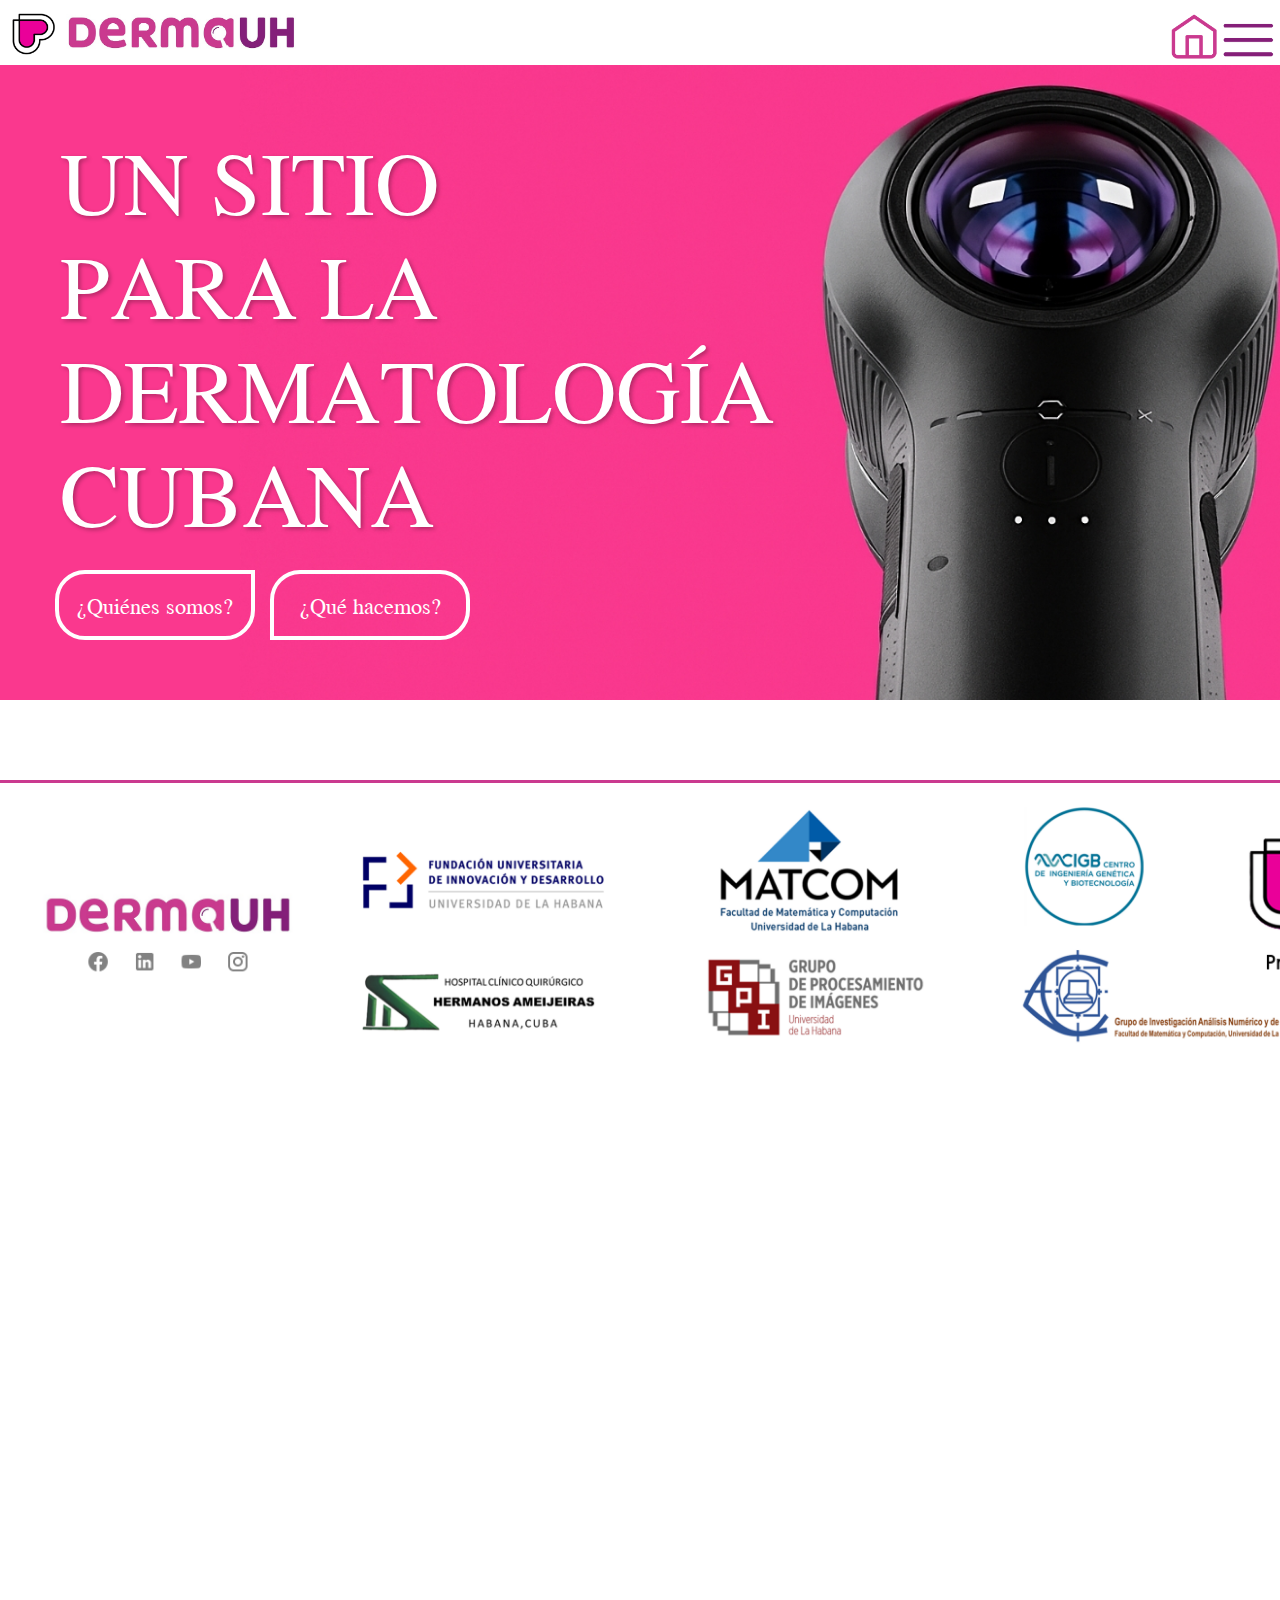
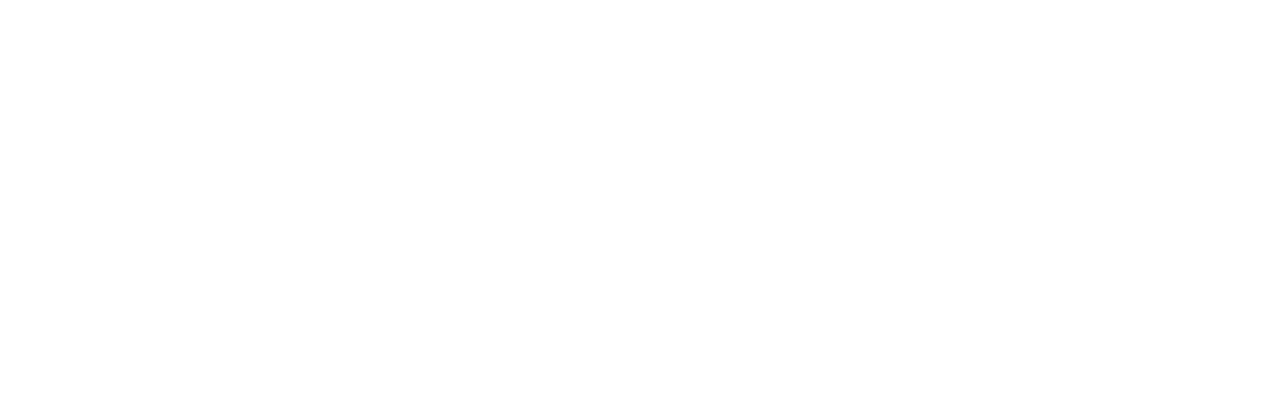
<file: index.html>
<!DOCTYPE html>
<html lang="es">
<head>
    <link rel="preconnect" href="https://fonts.googleapis.com">
    <link rel="preconnect" href="https://fonts.gstatic.com" crossorigin>
    <link href="https://fonts.googleapis.com/css2?family=Abril+Fatface&family=Bungee&family=Jomolhari&display=swap" rel="stylesheet">
    <link href="styles/style.css" rel="stylesheet" type="text/css">
    <meta charset="UTF-8">
    <meta name="viewport" content="width=device-width, initial-scale=1.0">
    <title>DermaUH</title>
</head>
<body>
   <div class="fondo">
    <img src="images/fondo5.jpg" alt="logoDermaUH" class="background">
    <p class="sitio">UN SITIO<br> PARA LA <br> DERMATOLOGÍA <br> CUBANA</p>
    <button class="somos" onclick="Somos()">¿Quiénes somos?</button>
    <button class="hacemos" onclick="Hacemos()">¿Qué hacemos?</button>
   </div>
    <div class="barra">
    <img src="images/logo.png" alt="logoDermaUH" class="logo">
    <img src="images/corazon.png" alt="logoCorazon" class="corazon">
    <img src="images/menu.png" alt="menu" class="buttonmenu" onclick="Menu()">
    <ul id="menu">
        <li class="cont" onclick="Contacto()">¿Cómo contactarnos?</li>
        <li class="dist" onclick="Dist()">¿Qué nos distingue?</li>
    </ul>
    <img src="images/home.png" alt="menu" class="buttonhome" onclick="Home()">
    </div>
    <div class="final">
        <img src="images/fin.png" alt="Pie de pagina" class="pie">
    </div>
    <script src="scripts/buttons.js"></script>
</body>
</html>
</file>
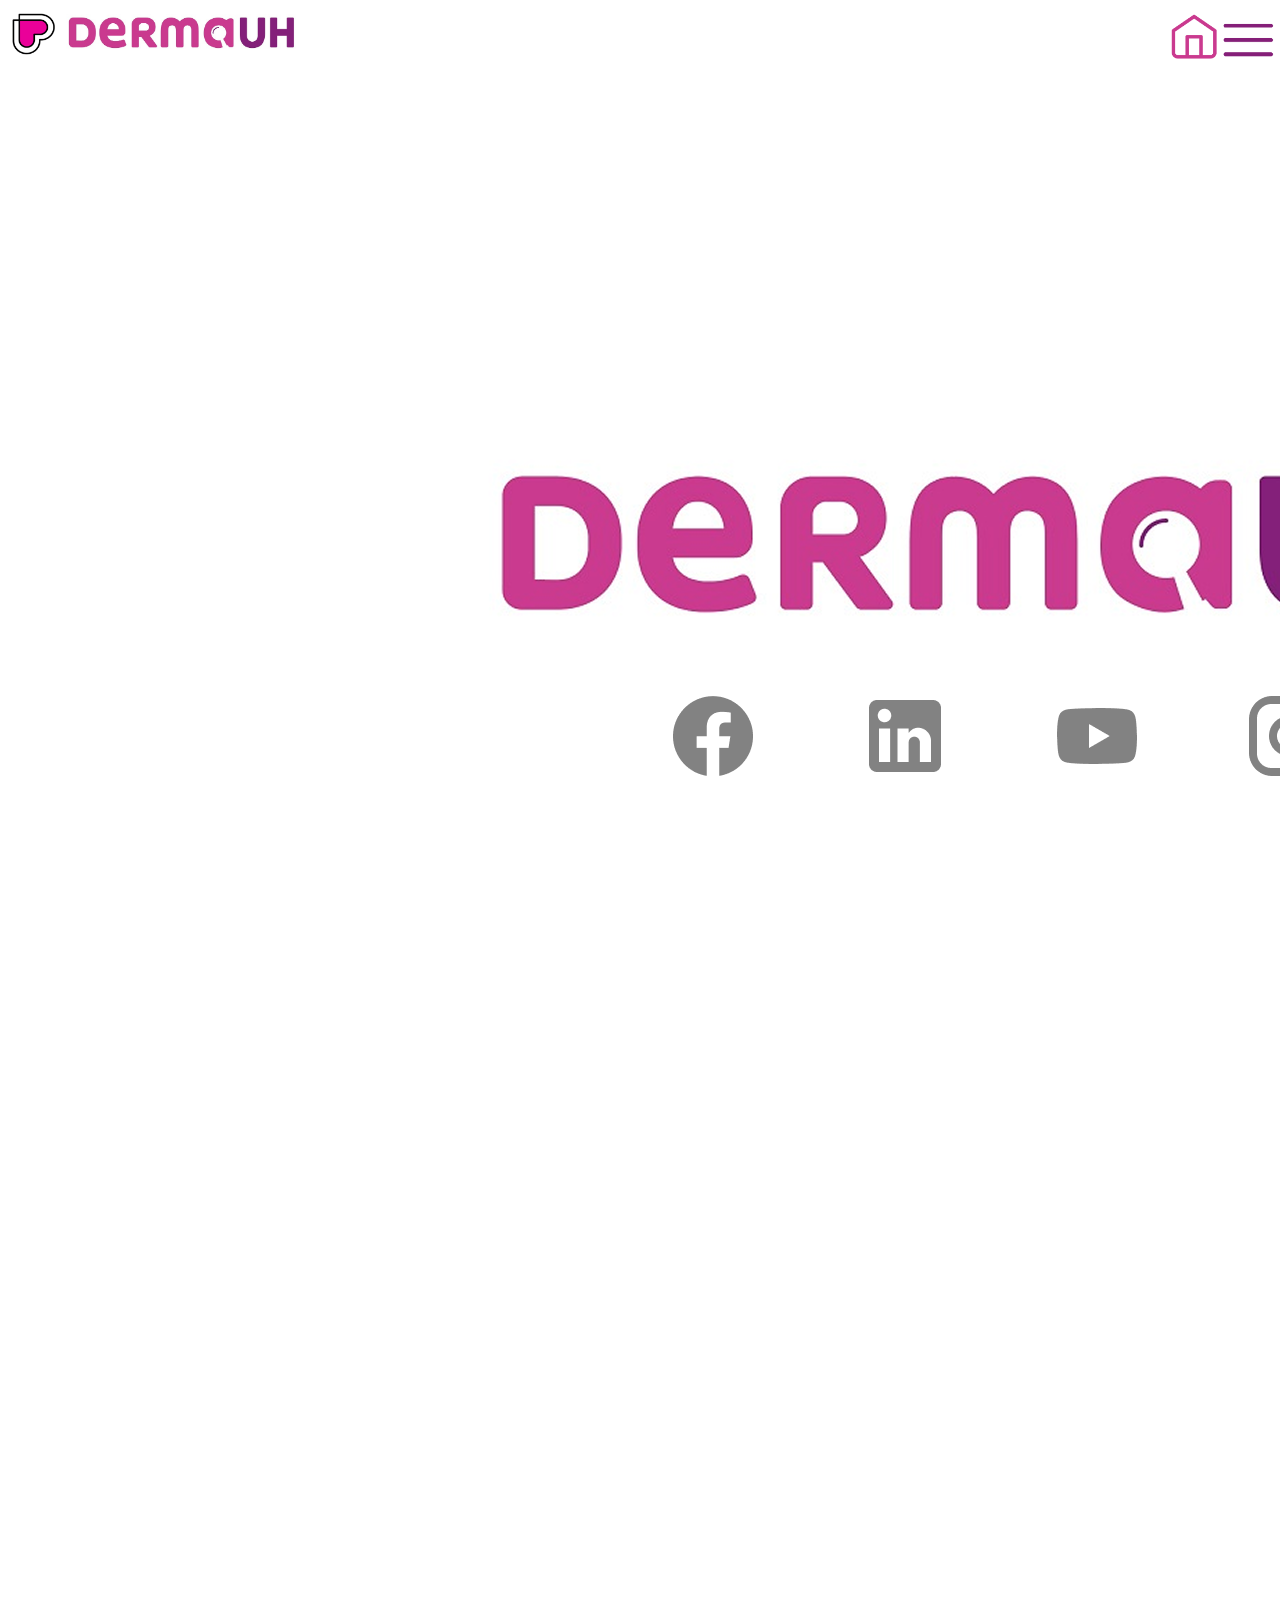
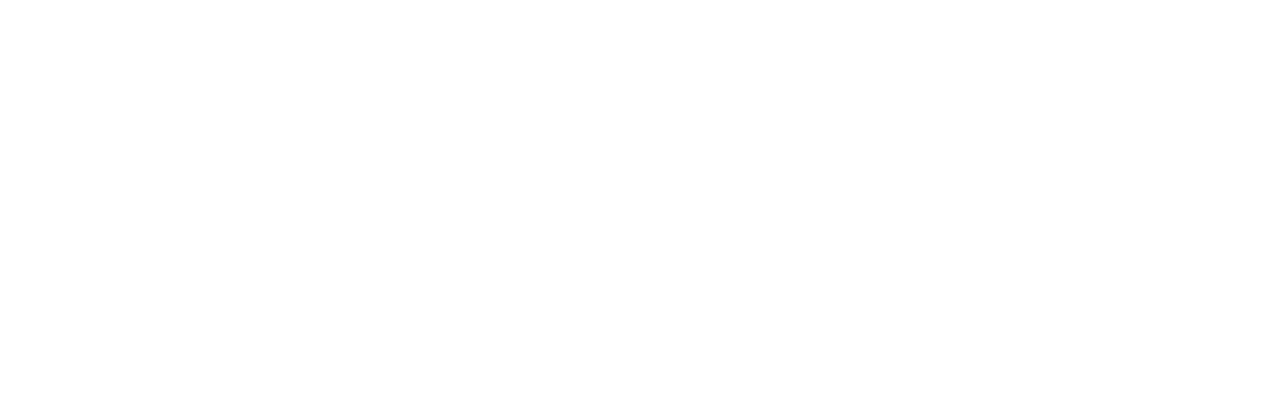
<file: index3.html>
<!DOCTYPE html>
<html lang="es">
<head>
     <link rel="preconnect" href="https://fonts.googleapis.com">
    <link rel="preconnect" href="https://fonts.gstatic.com" crossorigin>
    <link href="https://fonts.googleapis.com/css2?family=Abril+Fatface&family=Bungee&family=Jomolhari&display=swap" rel="stylesheet">
    <link href="styles/style.css" rel="stylesheet" type="text/css">
    <link href="styles/style2.css" rel="stylesheet" type="text/css">
    <meta charset="UTF-8">
    <meta name="viewport" content="width=device-width, initial-scale=1.0">
    <title>¿Qué hacemos?</title>
</head>
<body>
    <div class="barra">
    <img src="images/logo.png" alt="logoDermaUH" class="logo">
    <img src="images/corazon.png" alt="logoCorazon" class="corazon">
    <img src="images/menu.png" alt="menu" class="buttonmenu" onclick="Menu()">
    <ul id="menu">
        <li class="cont" onclick="Contacto()">¿Cómo contactarnos?</li>
        <li class="dist" onclick="Dist()">¿Qué nos distingue?</li>
    </ul>
    <img src="images/home.png" alt="menu" class="buttonhome" onclick="Home()">
     <div class="final3">
        <img src="images/fin.png" alt="Pie de pagina" class="pie3">
    </div>
    <script src="scripts/buttons.js"></script>
</body>
</html>
</file>
<file: styles/style.css>
.html,
body {
    background-color: white;
    width: 100%;
    height: 2000px;
    margin: 0;
    padding: 0;
}

.barra {
    position: fixed;
    background-color: white;
    display: flex;
    width: 100%;
    height: 65px;
    top:0px;
    z-index: 20;
}

.logo {
    height: 85%;
    width: auto;
    object-fit: contain;
    position: relative;
    top: 4px;
    left: 56px;
}

.corazon {
    height: 88%;
    width: auto;
    object-fit: contain;
    position: relative;
    left: -250px;
    top: 4px
}

.buttonmenu {
    height: 4%;
    width: auto;
    object-fit: contain;
    position: fixed;
    left: 95.5%;
    top: 2.4%;
    transition: all 0.3s ease;
}

.buttonhome {
    height: 5%;
    width: auto;
    object-fit: contain;
    position: fixed;
    left: 91.5%;
    top: 1.6%;
    transition: all 0.3s ease;
}

.buttonmenu:hover {
    height: 5%;
    width: auto;
}

.buttonhome:hover {
    height: 6%;
    width: auto;
}

#menu {
    background-color: white;
    border-radius: 35px 0 35px 0;
    list-style: none;
    padding: 0%;
    margin: 0%;
    width: 205px;
    height: 100px;
    position: absolute;
    top: 70px;
    left: 1310px;
    opacity: 0;
    visibility: hidden;
    transition: opacity 0.5s ease, visibility 0.5s ease;
}
#menu.visible {
    opacity: 1;
    visibility: visible;
}

.cont {
    font-size: 20px;
    color: #851f78;
    margin: 0%;
    padding: 0%;
    position: absolute;
    top:13%;
    left: 3%;
    font-family: "Jomolhari", serif;
    
    width: 100%;
}
.dist {
    font-size: 20px;
    color: #851f78;
    margin: 0%;
    padding: 0%;
    position: absolute;
    top:53%;
    left: 2%;
    font-family: "Jomolhari", serif;
    border-top: 2px solid #851f78; 
    padding: 4%;
    width: 89%;
    padding-top: 0.5%;
}
.cont:hover{
    color: #ca3a8f
}

.dist:hover{
    color: #ca3a8f
    
}
.fondo{
    position: relative;
}
.background{
    height: 700px;
    width: 100%;
    display: block;
    object-fit: cover;
}
.sitio{
    position: absolute;
    top: 50px;
    left: 60px;
    font-family: "Jomolhari", serif;
    color: white;
    line-height: 1.3;
    font-size: 80px;
    text-shadow: 2px 2px 4px rgba(0, 0, 0, 0.3);
}
.somos{
    position: absolute;
    font-family: "jomolhari", serif;
    font-size: 20px;
    width: 200px;
    height: 70px;
    top: 570px;
    left: 55px;
    border-radius: 30px 0px 30px 30px;
    background-color: transparent;
    border-width: 4px;
    border-style: solid;
    border-color: white;
    color: white;
}
.hacemos{
    position: absolute;
    font-family: "jomolhari", serif;
    font-size: 20px;
    width: 200px;
    height: 70px;
    top: 570px;
    left: 270px;
    border-radius: 30px 30px 30px 0px;
    background-color: transparent;
    border-width: 4px;
    border-style: solid;
    border-color: white;
    color: white;
}
.hacemos:hover,
.somos:hover{
    background-color: rgba(255, 255, 255, 0.1);
}
.final{
    background-color: white;
    border-width: 90px;
    border-top: solid 3px;
    border-color: #ca3a8f;
    width: 100%;
    height: 300px;
    position: relative;
    top: 80px ;
    text-align: center;
}
.pie{
    width: auto;
    height: 100%;
   
}
.tituloservicios{
    position: relative;
    bottom: -5px;
    left: 27%;
    width: 700px;
    transform: translateX(-50%);
    font-size: 69px;
    color: #A71956;
    margin-bottom: 0;
    padding-top: 0;
    font-family: 'Jomolhari', serif;
    
}
.carrusel{
    position: relative;
    width: 100%;
    margin:0 auto;
    overflow: hidden;
}
.slides{
    display:flex;
    transition: transform 0.5s ease-in-out;
    gap:24px;
    
}
.slide{
    flex: 0 0 calc((100% - 48px) / 3);
    box-sizing: border-box;
    padding: 10px;
    text-align: center;
}
.slide img{
    width:100%;
    border-radius: 10px;
    height:400px;
    object-fit: contain;
}
.slide-title{
    margin-top:10px;
    font-size:32px;
    color: #A81956;
    font-family: "Jomolhari", serif;
}
.slide-desc{
    margin-top: 6px;
    font-size: 20px;
    color: #A71956;
    line-height:1.4;
    font-family: "Jomolhari", serif;
    width: 370px;
    position: relative;
    left: 47px;
}
.prev, .next{
    position: absolute;
    top:40%;
    background: none;
    border: none;
    font-size: 24px;
    padding: 0;
    cursor: pointer;
    z-index: 10;
}
.prev { left: 10px;}
.next {right: 10px;}

.info{
    display: flex;
    align-items: center;
    position: relative;
    width: 100%;
    height: 680px;
    overflow:hidden;
}
.doctor2{
    position: relative;
    width: auto;
    height: 97%;
    left: 3.5%;
    top: 3%;
}

.textoDoctor{
    flex: 1;
    font-family: "Jomolhari", serif;
    font-size: 96px;
    margin: 0;
    padding: 0 16px;
    transition: opacity .3s ease;
    color: #A6468B;
    margin-left: 50px;
    width: 500px;
    line-height: 1.1;
    text-align: center;
    word-wrap: break-word;
    position: relative;
    left: -10%;
}

.cortina{
    position: absolute;
    top: 5%;
    right: 5%;
    height: 90%;
    display: flex;
    align-items: center;
    transition: transform .3s ease;
    transform: translateX(90%);
    border-radius: 16px 0 0 16px;
    overflow: hidden;
    transform-origin: right center;
}

.cortina-contenido{
    background: #A6468B;
    color: white;
    padding: 24px;
    width: 100%;
    height: 100%;
    display: flex;
    align-items: center;
    border-radius: 16px 0 0 16px;
    box-sizing: border-box;
    position: relative;
    
    justify-content: flex-start;
    font-family: "Jomolhari", serif;
    font-size: 40px;
    line-height: 1.4;
    color: white;
}

.arrowLeft{
    position: absolute;
    left: 10px;
    transition: transform .3s;
}

.arrowLeft, .arrowRight{
    background: none;
    border: none;
    padding: 0;
    margin: 0;
    cursor: pointer;
    outline: none;
}

.arrowRight{
    align-self: flex-end;
}

.arrowLeft img, .arrowRight img{
    width: 40px;
    height: auto;
    display: block;
}

.cortina-activa{
    right: -50%;
    left: 82%;
    transform: translateX(-70%);
}

.cortina-activa .arrowLeft{
    transform: rotate(180deg);
}
</file>
<file: styles/style2.css>
.html,
body {
    background-color: white;
    width: 100%;
    height: 2000px;
    margin: 0;
    padding: 0;
}
.final2{
    background-color: white;
    border-top: solid 3px;
    border-color: #ca3a8f;
    width: 100%;
    height: 300px;
    position: relative;
    top: -3890px ;
    text-align: center;
}
.pie2{
    width: auto;
    height: 100%;  
}

.compu{
    position: relative;
    width: auto;
    height: 30%;
    top: 100px;
    left: 60px;
}
.vio{
    font-family: "Jomolhari", serif;
    font-size: 24px;    
    padding: 20px;                 
    width: 600px;                  
    text-align: justify;     
    position: relative;
    top: -660px;
    left:820px;   
    line-height: 38px; 
    color: #851f78;
}
.vio2{
    font-family: "Jomolhari", serif;
    font-size: 24px;    
    padding: 20px;                 
    width: 600px;                  
    text-align: justify;     
    position: relative;
    top: -800px;
    left:820px;   
    line-height: 38px; 
    color: #851f78;
}
.titulo{
    position: relative;
    top: -570px;
    left: 880px;
    font-family: "Jomolhari", serif;
    font-size: 64px;
    color: #851f78;
    width: 600px;
    
}
.titulo2{
    position: relative;
    top: -710px;
    left: 890px;
    font-family: "Jomolhari", serif;
    font-size: 64px;
    color: #851f78;
    width: 550px;
    
}
.titulo3{
    position: relative;
    top: -798px;
    left: 70px;
    font-family: "Jomolhari", serif;
    font-size: 64px;
    color: #851f78;
    width: 1200px;
}
.marta{
    width: auto;
    height: 8%;
    position: relative;
    top: -800px;
    left: 80px;
}
.claudia{
    width: auto;
    height: 8%;
    position: relative;
    top: -900px;
    left: 80px;
}
.marcos{
    width: auto;
    height: 8%;
    position: relative;
    top: -1000px;
    left: 80px;
}
.manuel{
    width: auto;
    height: 8%;
    position: relative;
    top: -1780px;
    left: 860px;
}
.amanda{
    width: auto;
    height: 8%;
    position: relative;
    top: -1846px;
    left: 860px;
}
.daniel{
    width: auto;
    height: 8%;
    position: relative;
    top: -1907px;
    left: 860px;
}
.martaT{
    font-family: "Jomolhari", serif;
    font-size: 24px;    
    padding: 20px;                 
    width: 300px;                  
    text-align: center; 
    position: relative;
    top: -960px;
    left: 310px;
    line-height: 38px; 
    color: #851f78;
}
.claudiaT{
    font-family: "Jomolhari", serif;
    font-size: 24px;    
    padding: 20px;                 
    width: 300px;                  
    text-align: center; 
    position: relative;
    top: -1060px;
    left: 300px;
    line-height: 38px; 
    color: #851f78;
}
.marcosT{
    font-family: "Jomolhari", serif;
    font-size: 24px;    
    padding: 20px;                 
    width: 300px;                  
    text-align: center; 
    position: relative;
    top: -1160px;
    left: 300px;
    line-height: 38px; 
    color: #851f78;
}
.manuelT{
    font-family: "Jomolhari", serif;
    font-size: 24px;    
    padding: 20px;                 
    width: 300px;                  
    text-align: center; 
    position: relative;
    top: -1930px;
    left: 1090px;
    line-height: 38px; 
    color: #851f78;
}
.amandaT{
    font-family: "Jomolhari", serif;
    font-size: 24px;    
    padding: 20px;                 
    width: 300px;                  
    text-align: center; 
    position: relative;
    top: -1960px;
    left: 1060px;
    line-height: 38px; 
    color: #851f78;
}
.danielT{
    font-family: "Jomolhari", serif;
    font-size: 24px;    
    padding: 20px;                 
    width: 300px;                  
    text-align: center; 
    position: relative;
    top: -2050px;
    left: 1050px;
    line-height: 38px; 
    color: #851f78;
}
.titulo4{
    position: relative;
    top: -2000px;
    left: 70px;
    font-family: "Jomolhari", serif;
    font-size: 64px;
    color: #851f78;
    width: 700px;
}

.medico{
    width: auto;
    height: 12%;
}

#un{
    position: relative;
    top: -2040px;
    left: 20px;
}

#do{
    position: relative;
    top: -2170px;
    left: 20px;
}

#tre{
   position: relative;
    top: -2300px;
    left: 20px; 
}

#cuatr{
    position: relative;
    top: -2390px;
    left: 20px;
}

#cinc{
    position: relative;
    top: -3865px;
    left: 785px;
}

#sei{
   position: relative;
    top: -4035px;
    left: 785px; 
}
#siet{
   position: relative;
    top: -4120px;
    left: 785px; 
}
.medico_1{
    font-family: "Jomolhari", serif;
    font-size: 24px;    
    padding: 20px;                 
    width: 300px;                  
    text-align: center; 
    position: relative;
    top: -2270px;
    left: 315px;
    line-height: 38px; 
    color: #851f78;
}
.medico_2{
    font-family: "Jomolhari", serif;
    font-size: 24px;    
    padding: 20px;                 
    width: 300px;                  
    text-align: center; 
    position: relative;
    top: -2420px;
    left: 315px;
    line-height: 38px; 
    color: #851f78;
}
.medico_3{
    font-family: "Jomolhari", serif;
    font-size: 24px;    
    padding: 20px;                 
    width: 300px;                  
    text-align: center; 
    position: relative;
    top: -2540px;
    left: 315px;
    line-height: 38px; 
    color: #851f78;
}
.medico_4{
    font-family: "Jomolhari", serif;
    font-size: 24px;    
    padding: 20px;                 
    width: 300px;                  
    text-align: center; 
    position: relative;
    top: -2650px;
    left: 315px;
    line-height: 38px; 
    color: #851f78;
}
.medico_5{
    font-family: "Jomolhari", serif;
    font-size: 24px;    
    padding: 20px;                 
    width: 300px;                  
    text-align: center; 
    position: relative;
    top: -4104px;
    left: 1078px;
    line-height: 38px; 
    color: #851f78;
}
.medico_6{
    font-family: "Jomolhari", serif;
    font-size: 24px;    
    padding: 20px;                 
    width: 300px;                  
    text-align: center; 
    position: relative;
    top: -4280px;
    left: 1078px;
    line-height: 38px; 
    color: #851f78;
}
.medico_7{
    font-family: "Jomolhari", serif;
    font-size: 24px;    
    padding: 20px;                 
    width: 300px;                  
    text-align: center; 
    position: relative;
    top: -4350px;
    left: 1078px;
    line-height: 38px; 
    color: #851f78;
}
</file>
